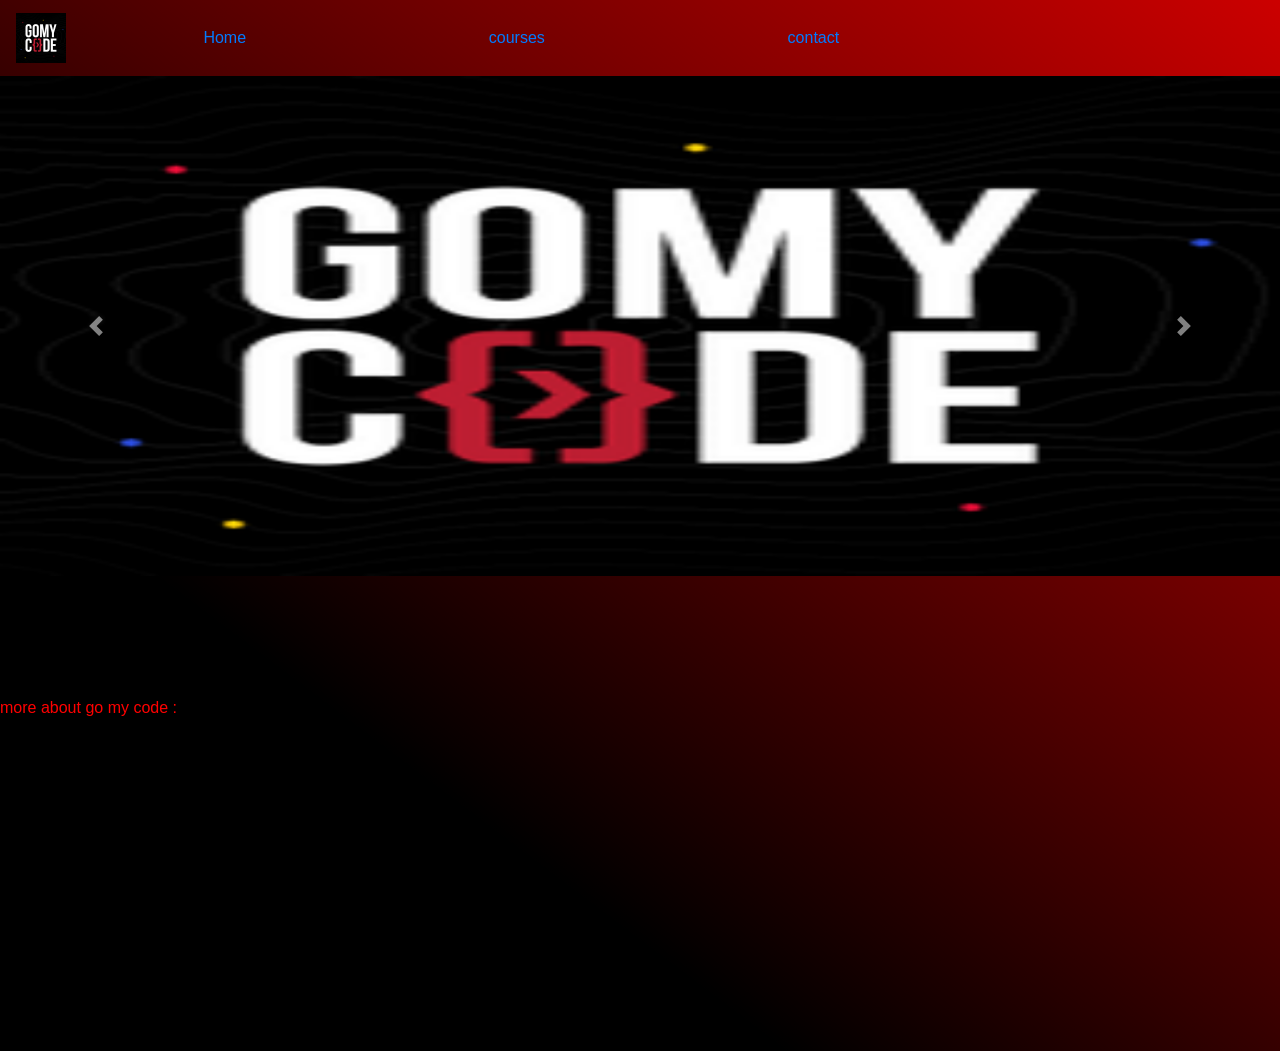
<file: index.html>
<html>
    <head>
            <link rel="stylesheet" href="css/style.css">
            <link rel="stylesheet" href="https://stackpath.bootstrapcdn.com/bootstrap/4.3.1/css/bootstrap.min.css" integrity="sha384-ggOyR0iXCbMQv3Xipma34MD+dH/1fQ784/j6cY/iJTQUOhcWr7x9JvoRxT2MZw1T" crossorigin="anonymous">
    <script src="https://code.jquery.com/jquery-3.3.1.slim.min.js" integrity="sha384-q8i/X+965DzO0rT7abK41JStQIAqVgRVzpbzo5smXKp4YfRvH+8abtTE1Pi6jizo" crossorigin="anonymous"></script>
    <script src="https://cdnjs.cloudflare.com/ajax/libs/popper.js/1.14.7/umd/popper.min.js" integrity="sha384-UO2eT0CpHqdSJQ6hJty5KVphtPhzWj9WO1clHTMGa3JDZwrnQq4sF86dIHNDz0W1" crossorigin="anonymous"></script>
    <script src="https://stackpath.bootstrapcdn.com/bootstrap/4.3.1/js/bootstrap.min.js" integrity="sha384-JjSmVgyd0p3pXB1rRibZUAYoIIy6OrQ6VrjIEaFf/nJGzIxFDsf4x0xIM+B07jRM" crossorigin="anonymous"></script>
</head>

    <body>
        <nav class="navbar navbar-expand-lg navbar-white bg-red">
                <a class="navbar-brand" href="#"><img src="0.png" height="50px" width="50px"></a>
                <button class="navbar-toggler" type="button" data-toggle="collapse" data-target="#navbarNav" aria-controls="navbarNav" aria-expanded="false" aria-label="Toggle navigation">
                  <span class="navbar-toggler-icon"></span>
                </button>
                <div class="collapse navbar-collapse" id="navbarNav">
                  <ul class="navbar-nav">
                    <li class="nav-item active bb">
                      <a class="nav-link" href="file:///C:/Users/Omar/Desktop/go%20my%20code/hallouf/index.html">Home <span class="sr-only">(current)</span></a>
                    </li>
                    <li class="nav-item bb">
                      <a class="nav-link" href="file:///C:/Users/Omar/Desktop/go%20my%20code/hallouf/courses.html">courses</a>
                    </li>
                    <li class="nav-item bb">
                      <a class="nav-link" href="file:///C:/Users/Omar/Desktop/go%20my%20code/hallouf/contact.html">contact</a>
                    </li>
                   
                  </ul>
                </div>
              </nav>
</ul>
<div id="carouselExampleControls" class="carousel slide" role="listbox"  data-ride="carousel">
        <div class="carousel-inner">
          <div class="carousel-item active">
            <img src="0.png" height="500px" class="d-block w-100" alt="...">
          </div>
          <div class="carousel-item">
            <img src="2.jfif"  height="500px"  class="d-block w-100" alt="...">
          </div>
          <div class="carousel-item">
            <img src="1.jfif"   height="500px" class="d-block w-100" alt="...">
          </div>
        </div>
        <a class="carousel-control-prev" href="#carouselExampleControls" role="button" data-slide="prev">
          <span class="carousel-control-prev-icon" aria-hidden="true"></span>
          <span class="sr-only">Previous</span>
        </a>
        <a class="carousel-control-next" href="#carouselExampleControls" role="button" data-slide="next">
          <span class="carousel-control-next-icon" aria-hidden="true"></span>
          <span class="sr-only">Next</span>
        </a>
      </div>
                    <br>
                    <br>
                    <br>
          
       
<br>
<br>

<p>more about go my code :</p>
            <iframe width="560" height="315" src="https://www.youtube.com/embed/MkLog_27S6U" frameborder="0" allow="accelerometer; autoplay; encrypted-media; gyroscope; picture-in-picture" allowfullscreen></iframe>           

       
    </body>
</html>
</file>
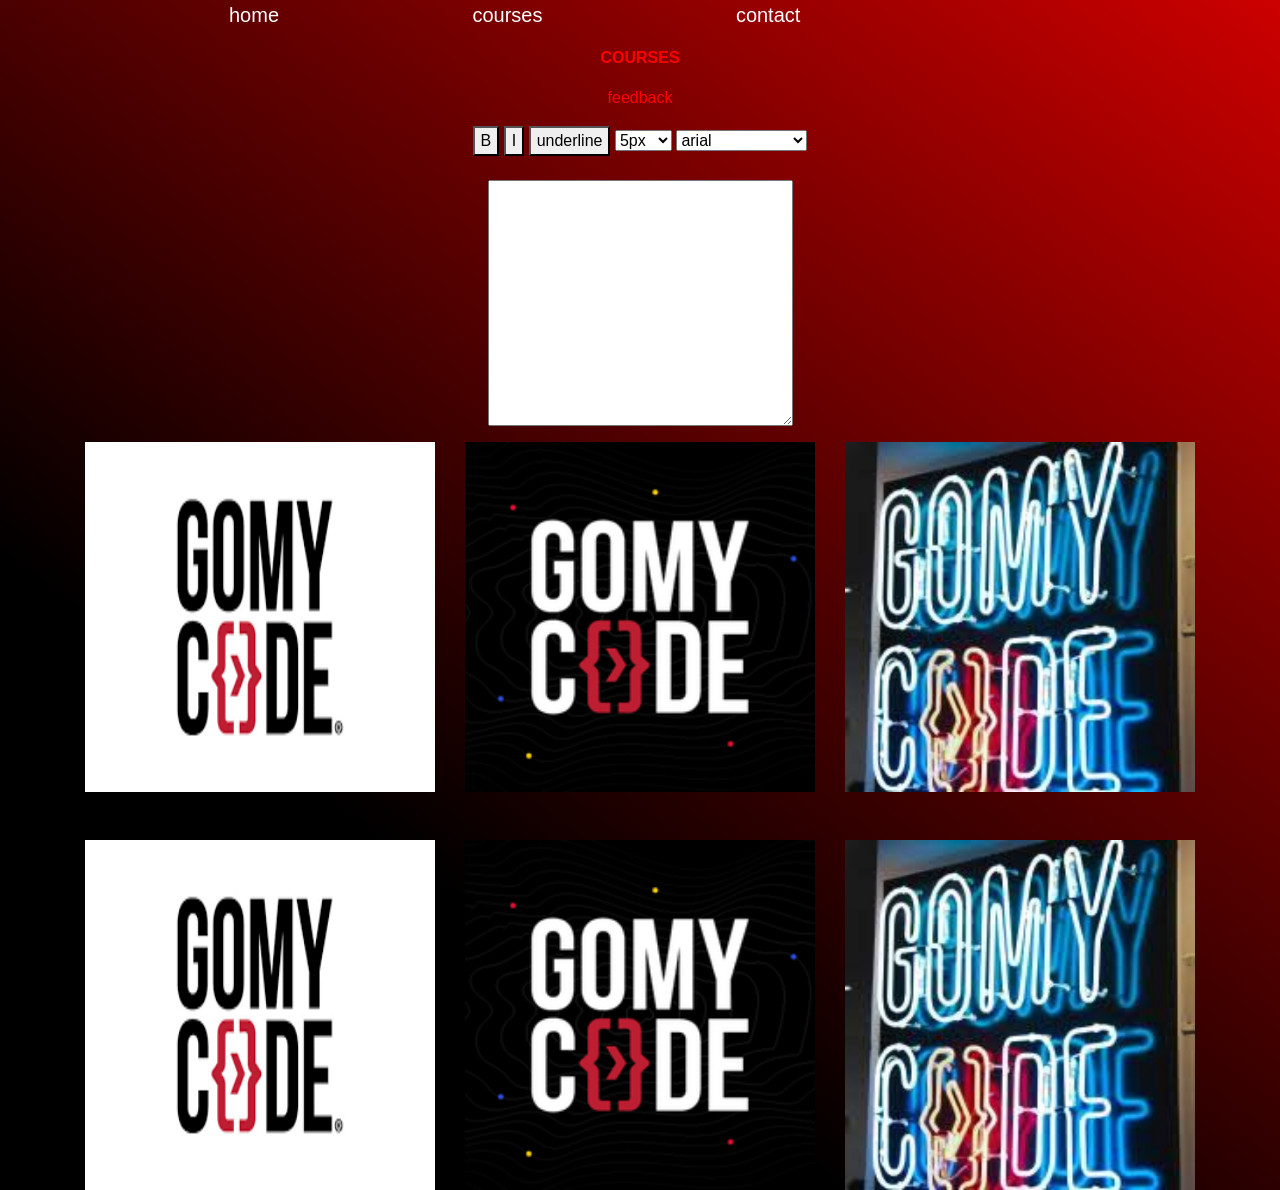
<file: courses.html>
<html>
<head>
    <link rel="stylesheet" href="css/style.css">
    <script src="https://ajax.googleapis.com/ajax/libs/jquery/3.4.1/jquery.min.js"></script>
    <link rel="stylesheet" href="https://stackpath.bootstrapcdn.com/bootstrap/4.3.1/css/bootstrap.min.css" integrity="sha384-ggOyR0iXCbMQv3Xipma34MD+dH/1fQ784/j6cY/iJTQUOhcWr7x9JvoRxT2MZw1T" crossorigin="anonymous">
    <script src="https://code.jquery.com/jquery-3.3.1.slim.min.js" integrity="sha384-q8i/X+965DzO0rT7abK41JStQIAqVgRVzpbzo5smXKp4YfRvH+8abtTE1Pi6jizo" crossorigin="anonymous"></script>
    <script src="https://cdnjs.cloudflare.com/ajax/libs/popper.js/1.14.7/umd/popper.min.js" integrity="sha384-UO2eT0CpHqdSJQ6hJty5KVphtPhzWj9WO1clHTMGa3JDZwrnQq4sF86dIHNDz0W1" crossorigin="anonymous"></script>
    <script src="https://stackpath.bootstrapcdn.com/bootstrap/4.3.1/js/bootstrap.min.js" integrity="sha384-JjSmVgyd0p3pXB1rRibZUAYoIIy6OrQ6VrjIEaFf/nJGzIxFDsf4x0xIM+B07jRM" crossorigin="anonymous"></script>

</head>   
<body>
    
            <ul>
                    <a class="aziz" href="file:///C:/Users/Omar/Desktop/go%20my%20code/hallouf/index.html">home</a>
                    <a class="aziz" href="file:///C:/Users/Omar/Desktop/go%20my%20code/hallouf/courses.html">courses</a>
                    <a class="aziz" href="file:///C:/Users/Omar/Desktop/go%20my%20code/hallouf/contact.html">contact</a>
        
        
                   
        
                </ul>
                <center>
 <p><b>COURSES</b></p>
 <P>feedback</P>
 
 <button onclick=test()>B</button> 
 <button onclick=test2()>I</button> 
<button onclick=test3()>underline</button> 
    <select onchange=test4() id="aziz"> <option value="5px">5px</option>
                                                                           <option value="10px">10px</option>
                                                                           <option value="15px">15px</option>
                                                                           <option value="20px">20px</option></select>
                                                                                                              <select onchange=test5() id="chabou"> <option value="Arial">arial</option>
                                                                                                                <option value="comic sans MS">comic sans MS</option>
                                                                                                                <option value="Forte">forte</option>
                                                                                                                <option value="lucida Fax">lucida fax</option></select>  

<br>
<br>
<form>
    <textarea cols="30" rows="10" id="tx"></textarea>
</form>

<div class="container">
    <div class="row">
<div class="dj a1 col-lg-4 col-md-6" >
<img src="12.png" width="100%" height="350px">
<button class="tes1">view more</button>
</div>


<div class="dj a1 col-lg-4 col-md-6">
<img src="0.png" width="100%">
<button class="tes1">view more</button>
</div>



<div class="dj a1 col-lg-4 col-md-6">
<img src="19.jfif" width="100%">
<button class="tes1">view more</button>
</div>
<br>
<br>
    </div>
    

<br>
<br>
        <div class="row">
<div class="dj a1 col-lg-4 col-md-6">
    <img src="12.png" width="100%" height="350px">
    <button class="tes1">view more</button>
    </div>
    
    
    <div class="dj a1 col-lg-4 col-md-6" >
    <img src="0.png" width="100%">
    <button class="tes1">view more</button>
    </div>
    
    
    
    <div class="dj a1 col-lg-4 col-md-6">
    <img src="19.jfif" width="100%">
    <button class="tes1">view more</button>
    </div>

<div class="back">
<div id="alert">
 <a id="cl">   <img src="close.png" id="close"></a>
<p class="ff">go my code summer academy</p>


</div>

</div>
</div>
</div>


</center>
</body>
<script src="js/main.js"></script>
   
</html>
</file>
<file: css/style.css>
.lien{
    color: red;
}
body{
    background-image: Linear-gradient(217deg, rgba(255,0,0,.8), rgba(255,0,0,0) 70.71%),

    Linear-gradient(127deg, black, black 70.71%),
    
    Linear-gradient(336deg, rgba(0,0,255,.8), rgba(0,0,255,0) 70.71%);
    padding: 0;
    margin: 0;
}
.pnl{display : inline-block;
width : 1500px;
height : 500px; }
p{color:red;}
.aziz{display : inline;
    height: 25cm;
    margin-left: 5cm;
    color:white;
    text-decoration: none;
    font-size: 20px;
}
.pic{display : inline;
    height: 50cm ;
    color:black;
    text-decoration: none;
    font-size: 20px;
}
.aziz:hover{
    color:red;
}

#bb{ background-color:Linear-gradient(217deg, rgba(255,0,0,.8), rgba(255,0,0,0) 70.71%),

    Linear-gradient(127deg, black, black 70.71%),
    
    Linear-gradient(336deg, rgba(0,0,255,.8), rgba(0,0,255,0) 70.71%);;
height: 0.5cm;}



.dj {
    display: inline-block;
    position: relative;
    /* width: 200px;
    height: 200px; */

  }

.tes1{
    position: absolute;
    top:50%;
    left:35%;
    display: none;
}
.tes2{
    position: absolute;
    top:50%;
    left:35%;
    display: none;
}
.tes3{
    position: absolute;
    top:50%;
    left:35%;
    display: none;
}

#alert{
    background-color: white;
    margin: auto 12cm;
    width:12cm;
    height: 4cm;
    position: fixed;
    left: 0.5cm;
    top: 6cm;
}

.back{
    width: 100%;
    height: 700px;
    background-color: rgba(0, 0, 0, .7);
    position: fixed;
    top: 0;
    left: 0;
    display: none;
}

#close{
    width: 1cm;
    height: 1cm;
    float: right;


}
.ff{
    color:black;
    
}

.bb{
margin:auto 3cm;
}
</file>
